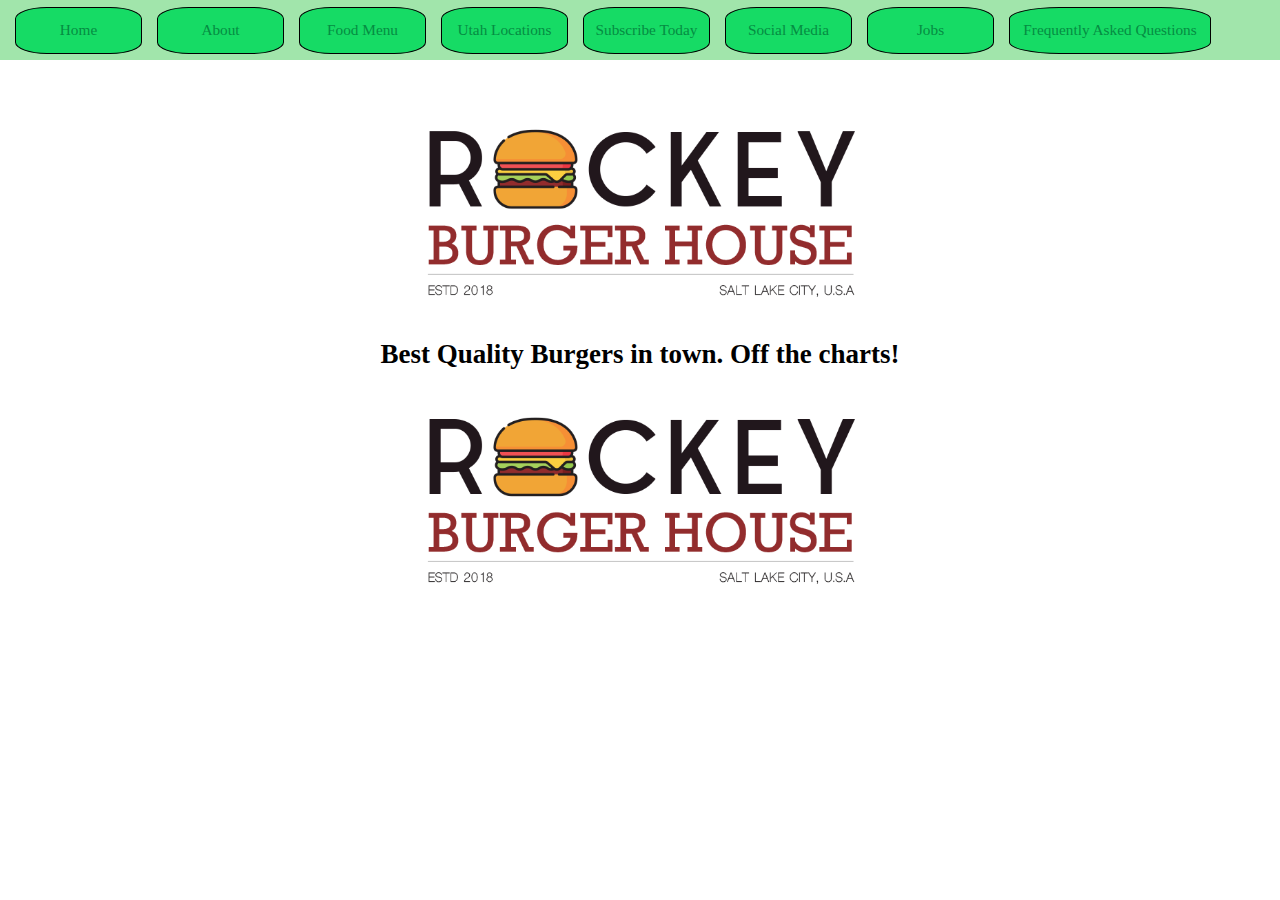
<file: Programming/RockeyBurgersProject/index.html>
<!DOCTYPE html>
<html lang="en">
<head>
    <meta charset="UTF-8" />
    <meta name="viewport" content="width=device-width, initial-scale=1.0" />
    <title>Rockey Burgers Home</title>
    <link rel="stylesheet" href="../css/styles.css" />
    <link rel="stylesheet" href="../css/index.css" />
</head>
<body>
    <div class="container">
        <div class="navbar">
            <a class="link" href="./index.html">Home</a>
            <a class="link" href="./about.html">About</a>
            <a class="link" href="./foodmenu.html">Food Menu</a>
            <a class="link" href="./locations.html">Utah Locations</a>
            <a class="link" href="./subscribe.html">Subscribe Today</a>
            <a class="link" href="./social.html">Social Media</a>
            <a class="link" href="./jobs.html">Jobs</a>
            <a class="link larger" href="./questions.html">Frequently Asked Questions</a>
        </div>
        <div class="content">
            <img class="logo" alt="Logo" src="../img/logo.png" />
            <h2 class="quote">Best Quality Burgers in town. Off the charts!</h2>
            <img class="image" alt="Burger" src="../img/burger.png" />
        </div>
    </div>
</body>
</html>
</file>
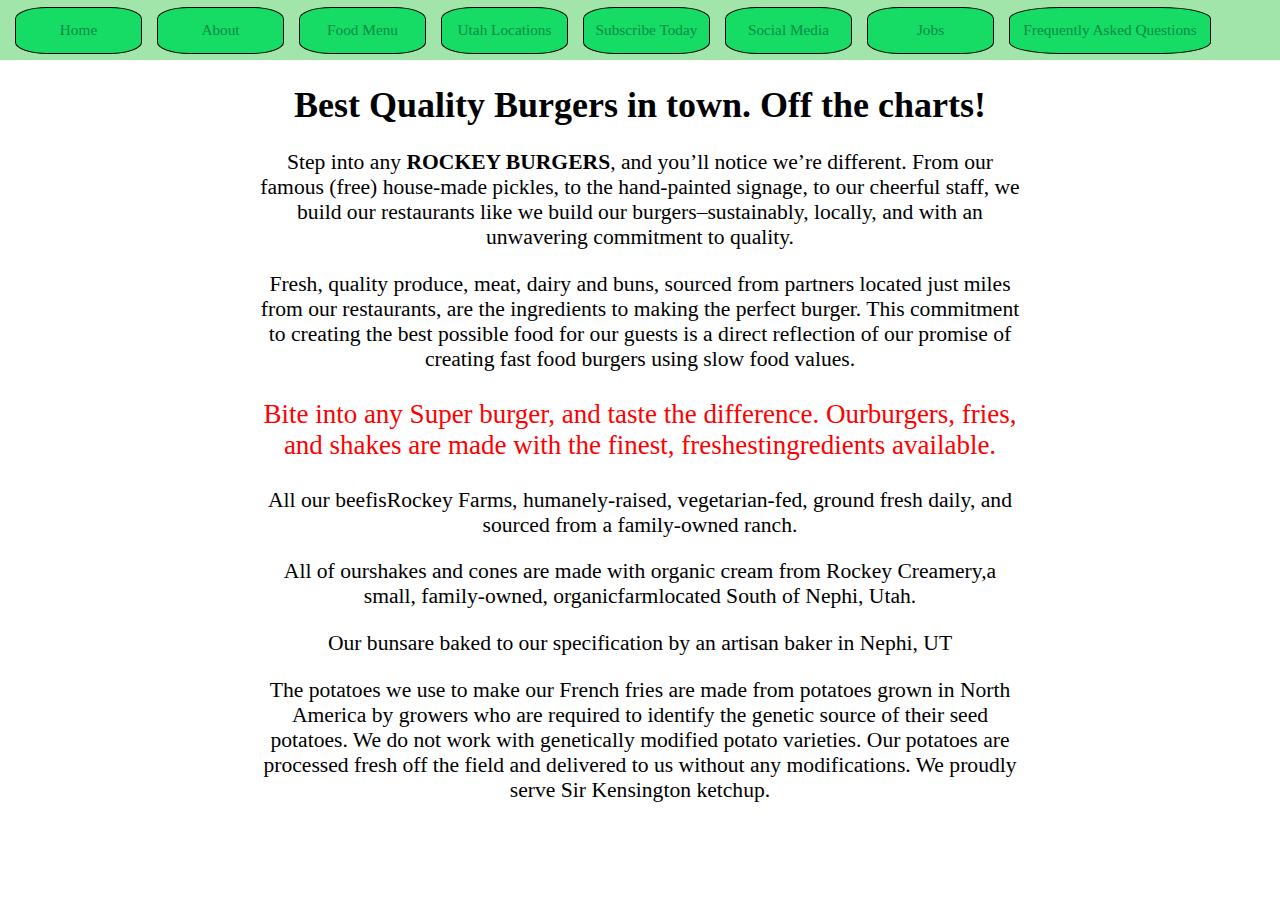
<file: Programming/RockeyBurgersProject/about.html>
<!DOCTYPE html>
<html lang="en">
<head>
    <meta charset="UTF-8" />
    <meta name="viewport" content="width=device-width, initial-scale=1.0" />
    <title>Rockey Burgers About</title>
    <link rel="stylesheet" href="../css/styles.css" />
    <link rel="stylesheet" href="../css/about.css" />
</head>
<body>
    <div class="container">
        <div class="navbar">
            <a class="link" href="./index.html">Home</a>
            <a class="link" href="./about.html">About</a>
            <a class="link" href="./foodmenu.html">Food Menu</a>
            <a class="link" href="./locations.html">Utah Locations</a>
            <a class="link" href="./subscribe.html">Subscribe Today</a>
            <a class="link" href="./social.html">Social Media</a>
            <a class="link" href="./jobs.html">Jobs</a>
            <a class="link larger" href="./questions.html">Frequently Asked Questions</a>
        </div>
        <div class="content">
            <h1 class="slogan">Best Quality Burgers in town. Off the charts!</h1>
            <p>Step into any <b>ROCKEY BURGERS</b>, and you’ll notice we’re different. From our famous (free) house-made pickles, to the hand-painted signage, to our cheerful staff, we build our restaurants like we build our burgers–sustainably, locally, and with an unwavering commitment to quality.</p>
            <p>Fresh, quality produce, meat, dairy and buns, sourced from partners located just miles from our restaurants, are the ingredients to making the perfect burger. This commitment to creating the best possible food for our guests is a direct reflection of our promise of creating fast food burgers using slow food values.</p>            
            <p class="emph">Bite into any Super burger, and taste the difference. Ourburgers, fries, and shakes are made with the finest, freshestingredients available.</p>
            <p>All our beefisRockey Farms, humanely-raised, vegetarian-fed, ground fresh daily, and sourced from a family-owned ranch.</p>
            <p>All of ourshakes and cones are made with organic cream from Rockey Creamery,a small, family-owned, organicfarmlocated South of Nephi, Utah.</p>
            <p>Our bunsare baked to our specification by an artisan baker in Nephi, UT</p>
            <p>The potatoes we use to make our French fries are made from potatoes grown in North America by growers who are required to identify the genetic source of their seed potatoes. We do not work with genetically modified potato varieties. Our potatoes are processed fresh off the field and delivered to us without any modifications. We proudly serve Sir Kensington ketchup.</p>
        </div>
    </div>
</body>
</html>
</file>
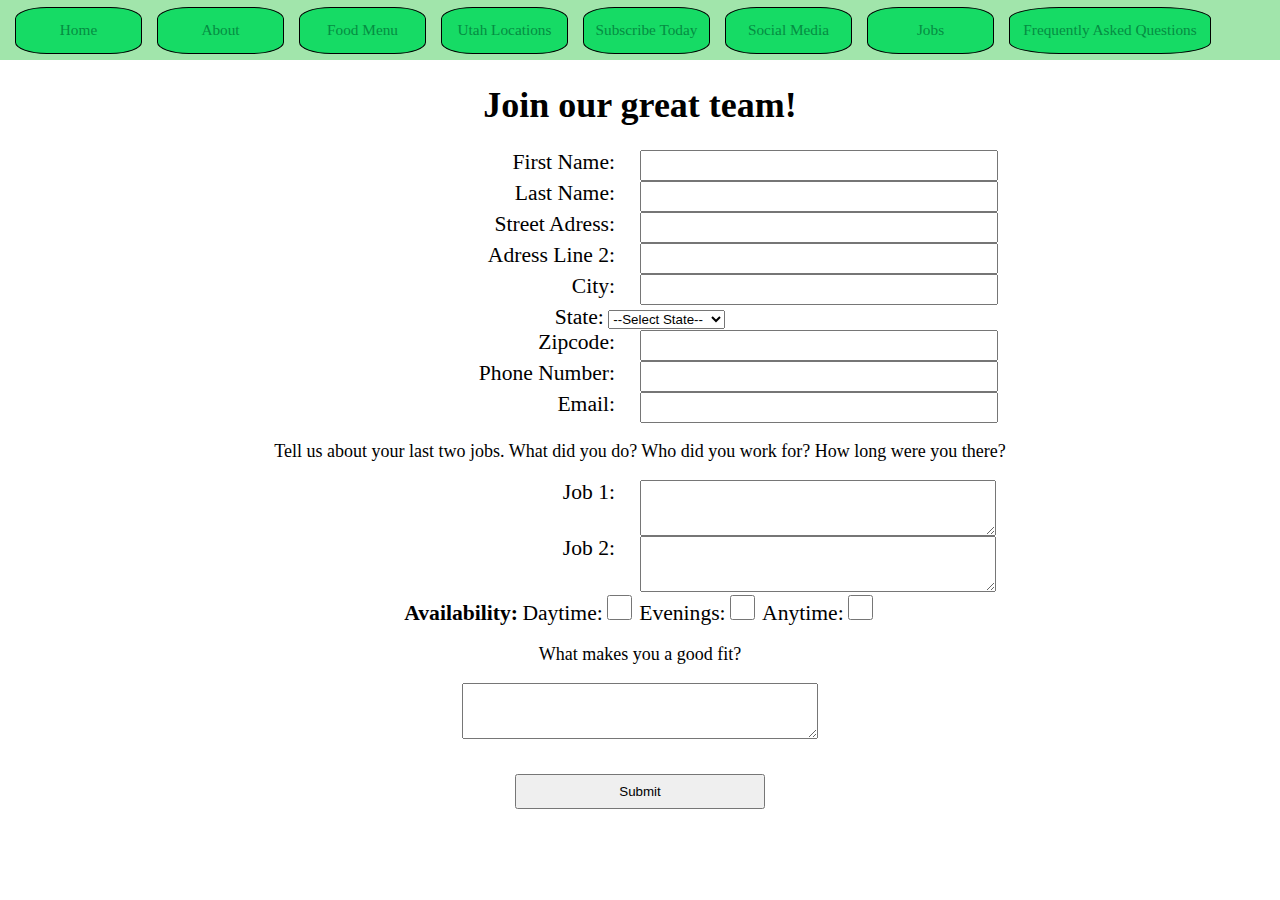
<file: Programming/RockeyBurgersProject/jobs.html>
<!DOCTYPE html>
<html lang="en">
<head>
    <meta charset="UTF-8" />
    <meta name="viewport" content="width=device-width, initial-scale=1.0" />
    <title>Rockey Burgers Jobs</title>
    <link rel="stylesheet" href="../css/styles.css" />
    <link rel="stylesheet" href="../css/jobs.css" />
</head>
<body>
    <div class="container">
        <div class="navbar">
            <a class="link" href="./index.html">Home</a>
            <a class="link" href="./about.html">About</a>
            <a class="link" href="./foodmenu.html">Food Menu</a>
            <a class="link" href="./locations.html">Utah Locations</a>
            <a class="link" href="./subscribe.html">Subscribe Today</a>
            <a class="link" href="./social.html">Social Media</a>
            <a class="link" href="./jobs.html">Jobs</a>
            <a class="link larger" href="./questions.html">Frequently Asked Questions</a>
        </div>
        <div class="content">
            <h1>Join our great team!</h1>
            <div class="firstname space">
                <span>First Name:</span>
                <input type="text" />
            </div>
            <div class="lastname space">
                <span>Last Name:</span>
                <input type="text" />
            </div>
            <div class="line1 space">
                <span>Street Adress:</span>
                <input type="text" />
            </div>
            <div class="line2 space">
                <span>Adress Line 2:</span>
                <input type="text" />
            </div>
            <div class="city space">
                <span>City:</span>
                <input type="text" />
            </div>
            <div class="state">
                <span>State:</span>
                <select>
                    <option value="Default">--Select State--</option>
                    <option value="AL">Alabama</option>
                    <option value="AK">Alaska</option>
                    <option value="AZ">Arizona</option>
                    <option value="AR">Arkansas</option>
                    <option value="CA">California</option>
                    <option value="CO">Colorado</option>
                    <option value="CT">Connecticut</option>
                    <option value="DE">Delaware</option>
                    <option value="FL">Florida</option>
                    <option value="GA">Georgia</option>
                    <option value="HI">Hawaii</option>
                    <option value="ID">Idaho</option>
                    <option value="IL">Illinois</option>
                    <option value="IN">Indiana</option>
                    <option value="IA">Iowa</option>
                    <option value="KS">Kansas</option>
                    <option value="KY">Kentucky</option>
                    <option value="LA">Louisiana</option>
                    <option value="ME">Maine</option>
                    <option value="MD">Maryland</option>
                    <option value="MA">Massachusetts</option>
                    <option value="MI">Michigan</option>
                    <option value="MN">Minnesota</option>
                    <option value="MS">Mississippi</option>
                    <option value="MO">Missouri</option>
                    <option value="MT">Montana</option>
                    <option value="NE">Nebraska</option>
                    <option value="NV">Nevada</option>
                    <option value="NH">New Hampshire</option>
                    <option value="NJ">New Jersey</option>
                    <option value="NM">New Mexico</option>
                    <option value="NY">New York</option>
                    <option value="NC">North Carolina</option>
                    <option value="ND">North Dakota</option>
                    <option value="OH">Ohio</option>
                    <option value="OK">Oklahoma</option>
                    <option value="OR">Oregon</option>
                    <option value="PA">Pennsylvania</option>
                    <option value="RI">Rhode Island</option>
                    <option value="SC">South Carolina</option>
                    <option value="SD">South Dakota</option>
                    <option value="TN">Tennessee</option>
                    <option value="TX">Texas</option>
                    <option value="UT">Utah</option>
                    <option value="VT">Vermont</option>
                    <option value="VA">Virginia</option>
                    <option value="WA">Washington</option>
                    <option value="WV">West Virginia</option>
                    <option value="WI">Wisconsin</option>
                    <option value="WY">Wyoming</option>
                </select>  
            </div>
            <div class="zip space">
                <span>Zipcode:</span>
                <input type="text" />
            </div>
            <div class="phone space">
                <span>Phone Number:</span>
                <input type="text" />
            </div>
            <div class="email space">
                <span>Email:</span>
                <input type="email" />
            </div>
            <p>Tell us about your last two jobs. What did you do? Who did you work for? How long were you there?</p>
            <div class="history1 space">
                <span>Job 1:</span>
                <textarea></textarea>
            </div>
            <div class="history2 space">
                <span>Job 2:</span>
                <textarea></textarea>
            </div>
            <div class="available">
                <span><b>Availability:</b></span>
                <span>Daytime:</span><input type="checkbox" />
                <span>Evenings:</span><input type="checkbox" />
                <span>Anytime:</span><input type="checkbox" />
            </div>
            <div class="fit">
                <p>What makes you a good fit?</p>
                <textarea></textarea>
            </div>
            <div class="submit">
                <button type="submit">Submit</button>
            </div>
        </div>
    </div>
</body>
</html>
</file>
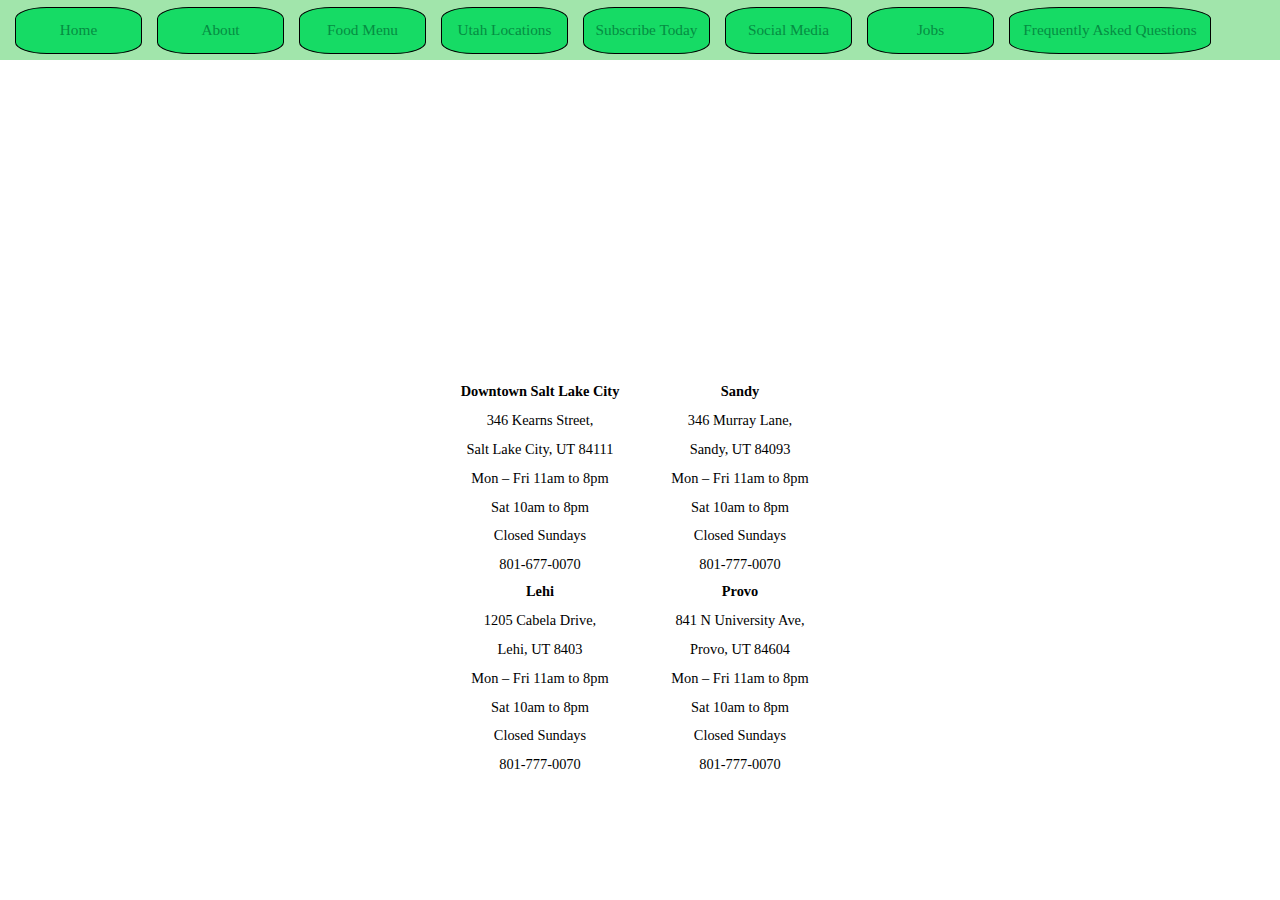
<file: Programming/RockeyBurgersProject/locations.html>
<!DOCTYPE html>
<html lang="en">
<head>
    <meta charset="UTF-8" />
    <meta name="viewport" content="width=device-width, initial-scale=1.0" />
    <title>Rockey Burgers Locations</title>
    <link rel="stylesheet" href="../css/styles.css" />
    <link rel="stylesheet" href="../css/locations.css" />
</head>
<body>
    <div class="container">
        <div class="navbar">
            <a class="link" href="./index.html">Home</a>
            <a class="link" href="./about.html">About</a>
            <a class="link" href="./foodmenu.html">Food Menu</a>
            <a class="link" href="./locations.html">Utah Locations</a>
            <a class="link" href="./subscribe.html">Subscribe Today</a>
            <a class="link" href="./social.html">Social Media</a>
            <a class="link" href="./jobs.html">Jobs</a>
            <a class="link larger" href="./questions.html">Frequently Asked Questions</a>
        </div>
        <div class="content">
            <iframe src="https://www.google.com/maps/embed?pb=!1m18!1m12!1m3!1d2990.5775164899574!2d-111.73798783316506!3d40.35800097827917!2m3!1f0!2f0!3f0!3m2!1i1024!2i768!4f13.1!3m3!1m2!1s0x874d841512a4667f%3A0xf5d9cdf6cbb36628!2sPurple+Turtle!5e0!3m2!1sen!2sus!4v1535986232740" width="450" height="300" style="border:0" allowfullscreen></iframe>
            <div class="grid">
                <div class="tl">
                    <p><b>Downtown Salt Lake City</b></p>
                    <p>346 Kearns Street,</p>
                    <p>Salt Lake City, UT 84111</p>
                    <p>Mon – Fri 11am to 8pm</p>
                    <p>Sat 10am to 8pm</p>
                    <p>Closed Sundays</p>
                    <p>801-677-0070</p>
                </div>
                <div class="tr">
                    <p><b>Sandy</b></p>
                    <p>346 Murray Lane,</p>
                    <p>Sandy, UT 84093</p>
                    <p>Mon – Fri 11am to 8pm</p>
                    <p>Sat 10am to 8pm</p>
                    <p>Closed Sundays</p>
                    <p>801-777-0070</p>
                </div>
                <div class="bl">
                    <p><b>Lehi</b></p>
                        <p>1205 Cabela Drive,</p>
                        <p>Lehi, UT 8403</p>
                        <p>Mon – Fri 11am to 8pm</p>
                        <p>Sat 10am to 8pm</p>
                        <p>Closed Sundays</p>
                        <p>801-777-0070</p>
                </div>
                <div class="br">
                    <p><b>Provo</b></p>
                    <p>841 N University Ave,</p>
                    <p>Provo, UT 84604</p>
                    <p>Mon – Fri 11am to 8pm</p>
                    <p>Sat 10am to 8pm</p>
                    <p>Closed Sundays</p>
                    <p>801-777-0070</p>
                </div>
            </div>
        </div>
    </div>
</body>
</html>
</file>
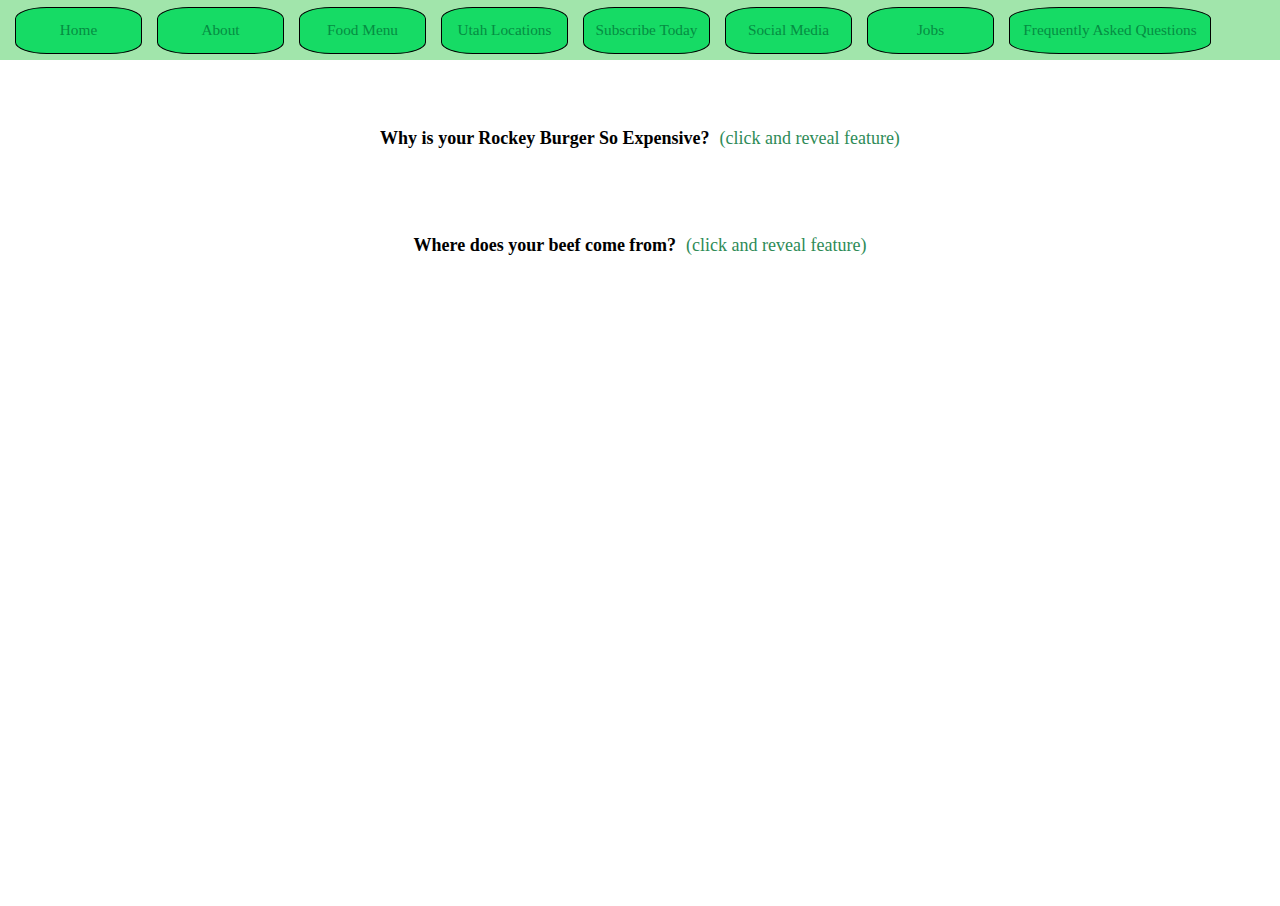
<file: Programming/RockeyBurgersProject/questions.html>
<!DOCTYPE html>
<html lang="en">
<head>
    <meta charset="UTF-8" />
    <meta name="viewport" content="width=device-width, initial-scale=1.0" />
    <title>Rockey Burgers Q&A</title>
    <link rel="stylesheet" href="../css/styles.css" />
    <link rel="stylesheet" href="../css/questions.css" />
</head>
<body>
    <div class="container">
        <div class="navbar">
            <a class="link" href="./index.html">Home</a>
            <a class="link" href="./about.html">About</a>
            <a class="link" href="./foodmenu.html">Food Menu</a>
            <a class="link" href="./locations.html">Utah Locations</a>
            <a class="link" href="./subscribe.html">Subscribe Today</a>
            <a class="link" href="./social.html">Social Media</a>
            <a class="link" href="./jobs.html">Jobs</a>
            <a class="link larger" href="./questions.html">Frequently Asked Questions</a>
        </div>
        <div class="content">
            <div class="question">
                <p><b>Why is your Rockey Burger So Expensive?</b><span onclick="q1click()">(click and reveal feature)</span></p>
                <p id="q1a">We focus on making meals with thebest and freshest ingredients, like humanely-raised beef that is ground fresh each day, organic chicken, and Rockey Family Dairy’s organic cream for our ice cream cones, sundaes and shakes.</p>
                <p id="q1b">Ourcommitment to freshnessand quality means higher prices than you’d find at traditional fast-food burger chains. It also means food that tastes way better — because, well, it is.</p>
            </div>
            <div class="question">
                <p><b>Where does your beef come from?</b><span onclick="q2click()">(click and reveal feature)</span></p>
                <p id="q2">We source our humanely-raised, vegetarian-fed beef from local, family-owned ranches. We use an 85% to 15% protein to fat blend, a mixture of the lean protein and the marbling found on in a cut of steak for our ground beef. The mixture is ground daily, and thus, our burgers taste so amazing.</p>
            </div>
        </div>
    </div>
    <script>
        function q1click() {
            var q1a = document.getElementById('q1a');
            var q1b = document.getElementById('q1b');
            if(q1a.style.display == 'block'){
                q1a.style.display = 'none';
                q1b.style.display = 'none';
            }else{
                q1a.style.display = 'block';
                q1b.style.display = 'block';
            }
        }
        function q2click() {
            var q2 = document.getElementById('q2');
            if(q2.style.display == 'block'){
                q2.style.display = 'none';
            }else{
                q2.style.display = 'block';
            }
        }
    </script>
</body>
</html>
</file>
<file: Programming/css/styles.css>
html {
    font-size: 18px;
}

body {
    margin: 0;
    padding: 0;
}

.navbar {
    display: flex;

    background-color: #A1E5AB;
    height: 60px;
    align-items: center;
}

.link {
    display: flex;
    align-items: center;
    justify-content: center;

    background-color: #16DB65;
    border: 1px solid black;
    border-radius: 25%;
    width: 125px;
    height: 75%;
    margin-left: 15px;
    text-decoration: none;
    color: #058C42;
    font-size: 0.85rem;

    cursor: pointer;
}

.larger {
    width: 200px;
}

.link:hover {
    color: #04471C;
}

.link:active {
    background-color: #f5f5f5;
}

.link a:active {
    background-color: #f5f5f5;
    color: #26aa26;
}
</file>
<file: Programming/css/index.css>
.content {
    text-align: center;
}

.logo {
    margin-top: 5vh;
    width: 35%;
}

.image {
    width: 35%;
    border-radius: 5%;
}
</file>
<file: Programming/css/about.css>
.content {
    text-align: center;
}

p {
    width: 60vw;
    margin-left: auto;
    margin-right: auto;
    font-size: 1.2rem;
}

.emph {
    color: red;
    font-size: 1.5rem;
}
</file>
<file: Programming/css/jobs.css>
.content {
    display: grid;
    grid-template-rows: repeat(14, 1fr);
    grid-template-columns: 1fr;

    height: 80vh;
    width: 100vw;
    text-align: center;
}

span {
    font-size: 1.2rem;
}

.space {
    display: grid;
    grid-template-rows: 1fr;
    grid-template-columns: 1fr 1fr;
}

.space span, .space p
{
    text-align: right;
    margin-right: 25px;
}

input {
    width: 350px;
    height: 25px;
}

.available input {
    width: 25px;
}

textarea {
    width: 350px;
    height: 50px;
}

.submit button {
    width: 250px;
    height: 35px;
    margin-top: 30px;
}
</file>
<file: Programming/css/locations.css>
.content {
    width: 100%;
    height: 100%;
}

iframe {
    display: block;
    margin-left: auto;
    margin-right: auto;
}

p {
    font-size: 0.8rem;
    line-height: 0.8rem;
}

.grid {
    display: grid;
    grid-template-rows: 1fr 1fr;
    grid-template-columns: 1fr 1fr;
    text-align: center;
    margin-left: auto;
    margin-right: auto;
    margin-top: 10px;

    width: 400px;
    height: 400px;
}

.tl {
    height: 200px;
    grid-row: 1/2;
    grid-column: 1/2;
}

.tr {
    height: 200px;
    grid-row: 1/2;
    grid-column: 2/3;
}

.bl {
    height: 200px;
    grid-row: 2/3;
    grid-column: 1/2;
}

.br {
    height: 200px;
    grid-row: 2/3;
    grid-column: 2/3;
}
</file>
<file: Programming/css/questions.css>
.content {
    height: 94vh;

    text-align: center;
}

.question {
    padding-top: 50px;
    width: 550px;

    margin-left: auto;
    margin-right: auto;
}

.question span {
    margin-left: 10px;
    color: seagreen;
    cursor: pointer;
}

#q1a {
    display: none;
}

#q1b {
    display: none;
}

#q2 {
    display: none;
}
</file>
